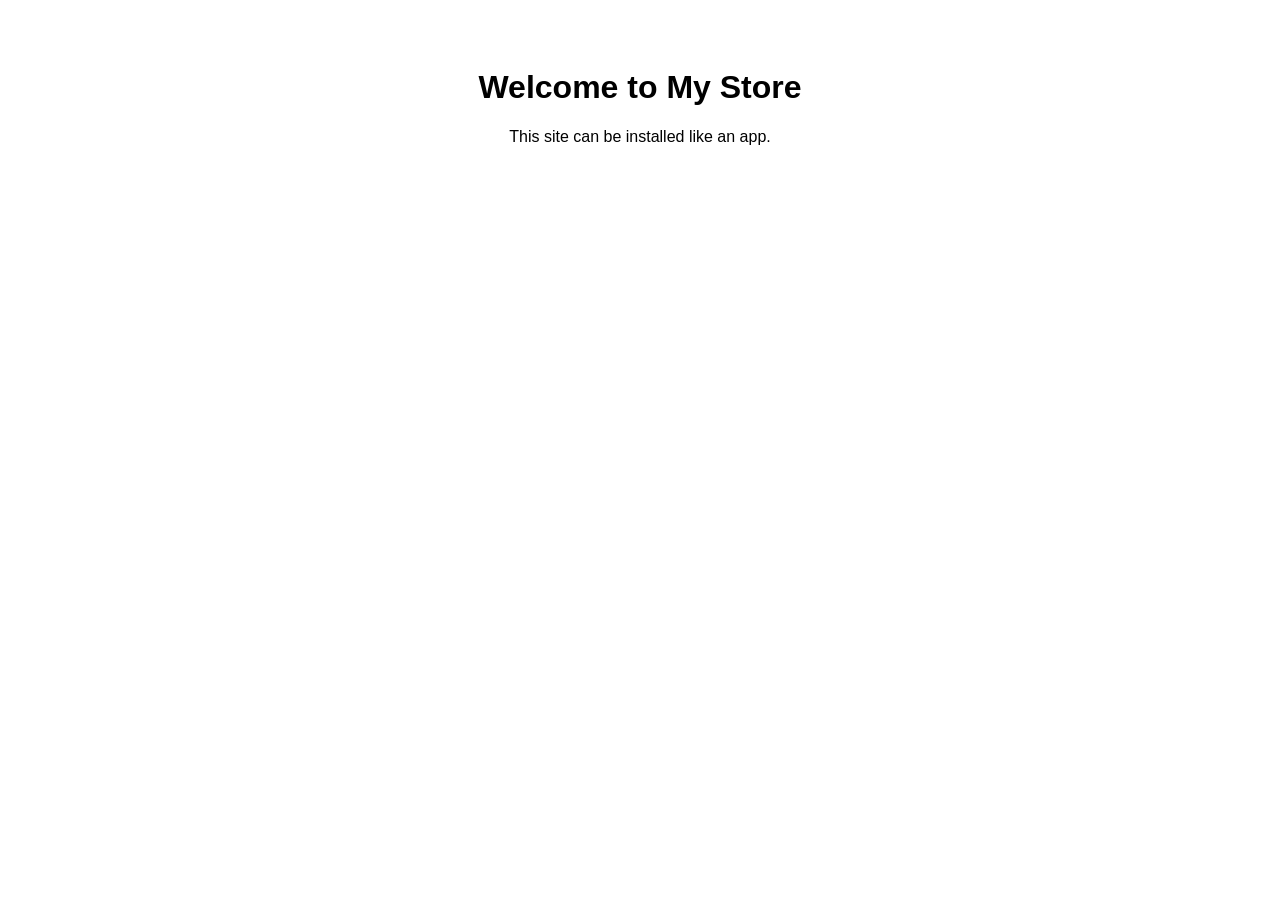
<file: index.html>
<!DOCTYPE html>
<html lang="en">
<head>
  <meta charset="UTF-8" />
  <meta name="viewport" content="width=device-width, initial-scale=1.0" />
  <title>My Store</title>

  <link rel="manifest" href="manifest.json" />
  <meta name="theme-color" content="#111111" />

  <link rel="apple-touch-icon" href="icons/icon-192.png" />
  <meta name="apple-mobile-web-app-capable" content="yes" />

  <link rel="stylesheet" href="styles.css" />
</head>
<body>
  <h1>Welcome to My Store</h1>
  <p>This site can be installed like an app.</p>

  <script src="script.js"></script>

<script>
  if ("serviceWorker" in navigator) {
    window.addEventListener("load", () => {
      navigator.serviceWorker.register("sw.js")
        .then((registration) => {
          console.log("Service Worker registered:", registration.scope);
        })
        .catch((error) => {
          console.log("Service Worker registration failed:", error);
        });
    });
  }
</script>
</body>
</html>
</file>
<file: styles.css>
body {
  font-family: Arial, sans-serif;
  padding: 40px;
  text-align: center;
}
</file>
